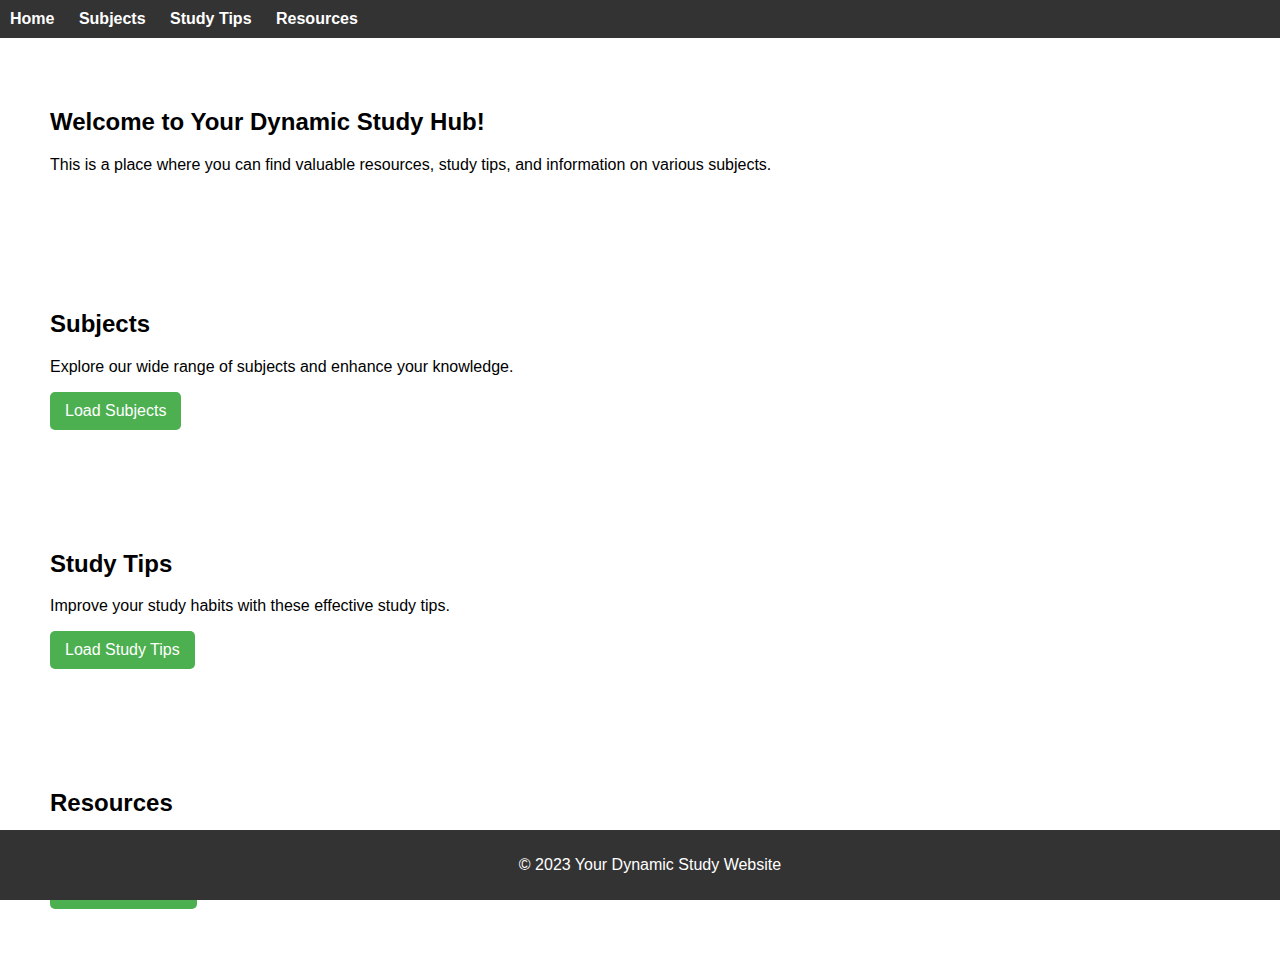
<file: index.html>
<!DOCTYPE html>
<html lang="en">
<head>
    <meta charset="UTF-8">
    <meta name="viewport" content="width=device-width, initial-scale=1.0">
    <link rel="stylesheet" href="styles.css">
    <script defer src="dynamic-content.js"></script>
    <title>Your Dynamic Study Website</title>
</head>
<body>

    <!-- Navigation Bar -->
    <nav>
        <ul>
            <li><a href="#" onclick="loadContent('section1')">Home</a></li>
            <li><a href="#" onclick="loadContent('section2')">Subjects</a></li>
            <li><a href="#" onclick="loadContent('section3')">Study Tips</a></li>
            <li><a href="#" onclick="loadContent('section4')">Resources</a></li>
        </ul>
    </nav>

    <!-- Home Page Sections -->
    <section id="section1">
        <h2>Welcome to Your Dynamic Study Hub!</h2>
        <p id="section1Content">This is a place where you can find valuable resources, study tips, and information on various subjects.</p>
    </section>

    <section id="section2">
        <h2>Subjects</h2>
        <p id="section2Content">Explore our wide range of subjects and enhance your knowledge.</p>
        <button onclick="loadSubjects()">Load Subjects</button>
    </section>

    <section id="section3">
        <h2>Study Tips</h2>
        <p id="section3Content">Improve your study habits with these effective study tips.</p>
        <button onclick="loadStudyTips()">Load Study Tips</button>
    </section>

    <section id="section4">
        <h2>Resources</h2>
        <p id="section4Content">Discover useful resources to aid your learning journey.</p>
        <button onclick="loadResources()">Load Resources</button>
    </section>

    <!-- Footer -->
    <footer>
        <p>&copy; 2023 Your Dynamic Study Website</p>
    </footer>

</body>
</html>
</file>
<file: styles.css>
/* styles.css */

body {
    font-family: 'Arial', sans-serif;
    margin: 0;
    padding: 0;
}

nav {
    background-color: #333;
    color: white;
    padding: 10px;
}

nav ul {
    list-style-type: none;
    margin: 0;
    padding: 0;
}

nav ul li {
    display: inline;
    margin-right: 20px;
}

nav a {
    text-decoration: none;
    color: white;
    font-weight: bold;
}

section {
    padding: 50px;
}

footer {
    background-color: #333;
    color: white;
    text-align: center;
    padding: 10px;
    position: fixed;
    bottom: 0;
    width: 100%;
}

/* Button Styles */
button {
    background-color: #4CAF50;
    color: white;
    padding: 10px 15px;
    border: none;
    border-radius: 5px;
    cursor: pointer;
    font-size: 16px;
}

button:hover {
    background-color: #45a049;
}
</file>
